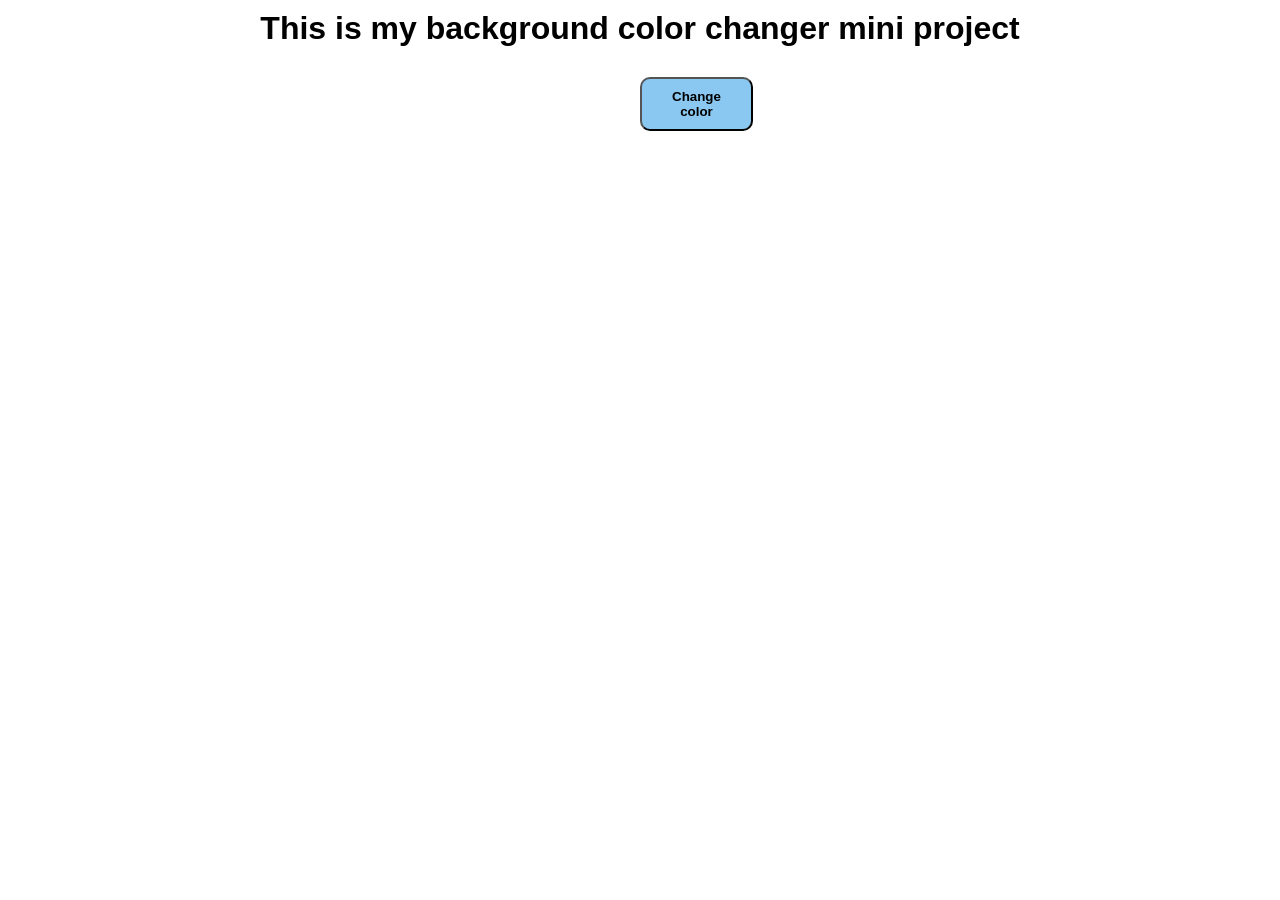
<file: backgroundColorChanger/index.html>
<!DOCTYPE html>
<html lang="en">
<head>
    <meta charset="UTF-8">
    <meta name="viewport" content="width=device-width, initial-scale=1.0">
    <title>Background Color Changer</title>
    <link rel="stylesheet" href="style.css">
</head>
<body>
    
    <center><h1> This is my background color changer mini project</h1></center>
    <button onclick="changeColor()"> Change color </button>

    <script src="main.js"></script>
</body>
</html>
</file>
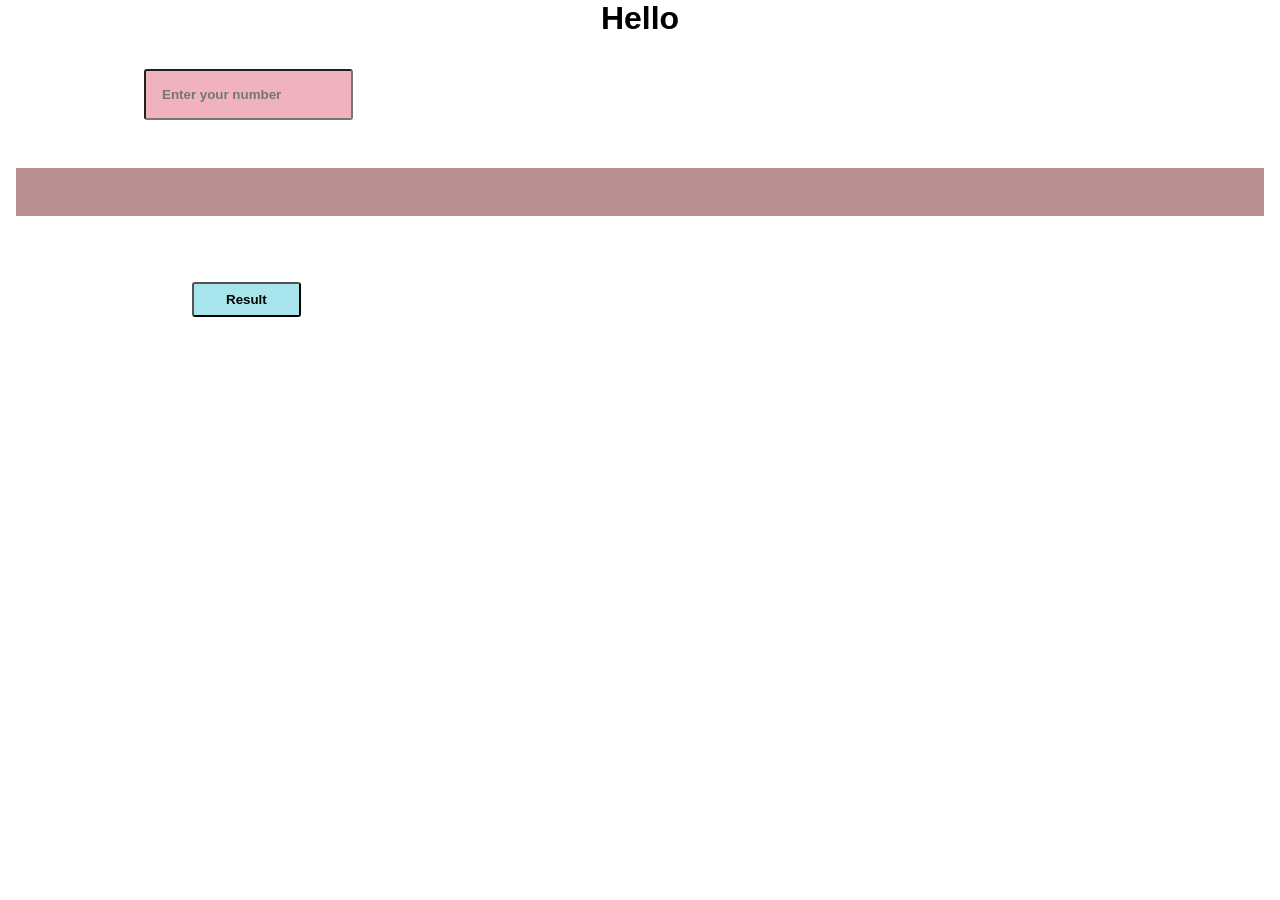
<file: button-Function/index.html>
<!DOCTYPE html>
<html lang="en">
<head>
    <meta charset="UTF-8">
    <meta name="viewport" content="width=device-width, initial-scale=1.0">
    <title>new Js</title>
    <link rel="stylesheet" href="style.css">
</head>
<body>
   <center> <h1> Hello </h1></center>
    <input type="number" placeholder="Enter your number" id="num">
    <p id="result"></p>
    <br><button onclick="checkNum()"> Result </button>
    
<script src="main.js"></script>
</body>
</html>
</file>
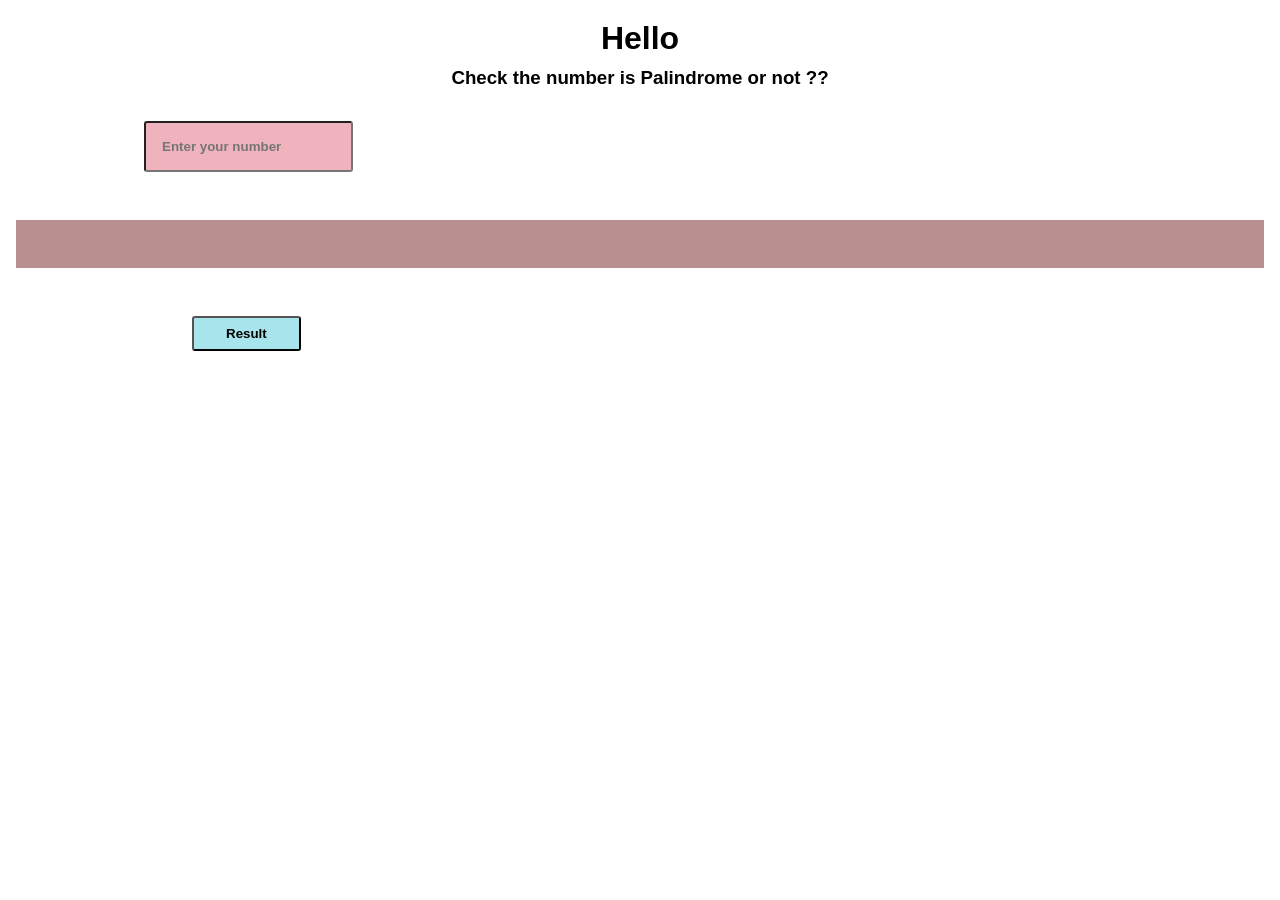
<file: checkPalindrome/index.html>
<!DOCTYPE html>
<html lang="en">
<head>
    <meta charset="UTF-8">
    <meta name="viewport" content="width=device-width, initial-scale=1.0">
    <title>CheckPalindrome</title>
    <link rel="stylesheet" href="style.css">
</head>
<body>
    <center><h1>Hello</h1></center>
   <center> <h3>Check the number is Palindrome or not ??</h3></center>

    <input type="number" placeholder="Enter your number" id="num">

    <p id="result"></p>

    <button onclick="checkPalindrome"> Result </button>
    <script src="main.js"></script>
</body>
</html>
</file>
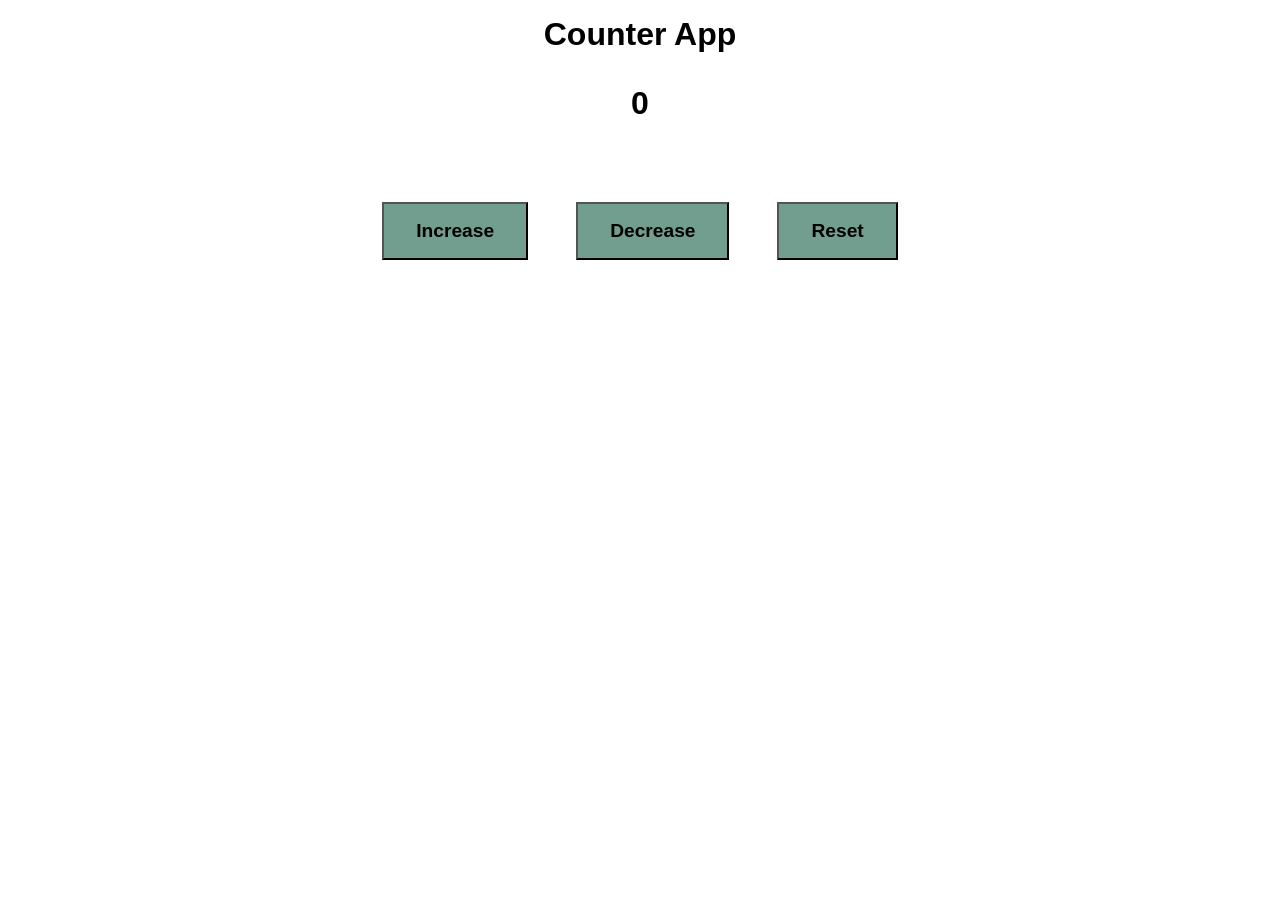
<file: counterApp/index.html>
<!DOCTYPE html>
<html lang="en">
<head>
    <meta charset="UTF-8">
    <meta name="viewport" content="width=device-width, initial-scale=1.0">
    <title> The Counter App</title>
    <link rel="stylesheet" href="style.css">
</head>
<body>
    
     <center><h1>Counter App</h1></center>
     <center><h3 id="count">0</h3></center>

    <div id="btns">
        <button onclick="Increase()"> Increase </button>
     <button onclick="Decrease()"> Decrease </button>
     <button onclick="Reset()">  Reset </button>
    </div>

    <script src="main.js"></script>
</body>
</html>
</file>
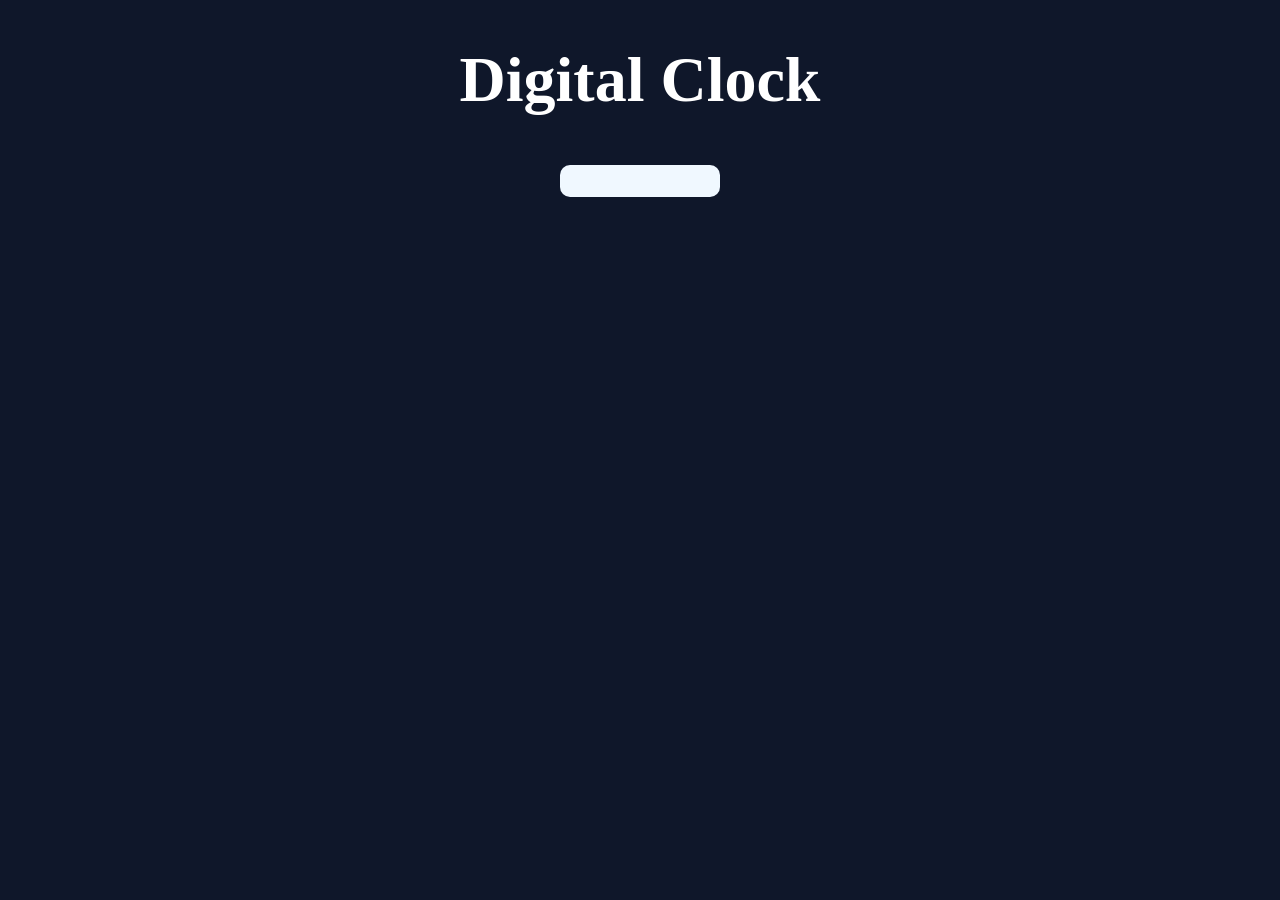
<file: digital clock/index.html>
<!DOCTYPE html>
<html lang="en">
<head>
    <meta charset="UTF-8">
    <meta name="viewport" content="width=device-width, initial-scale=1.0">
    <title>Digital clock</title>
    <link rel="stylesheet" href="style.css">
</head>
<body>

   <center><h1>Digital Clock</h1></center>
   <div id="digital"></div> <!-- <div>display box</div> -->


 <script src="main.js"></script>
</body>
</html>
</file>
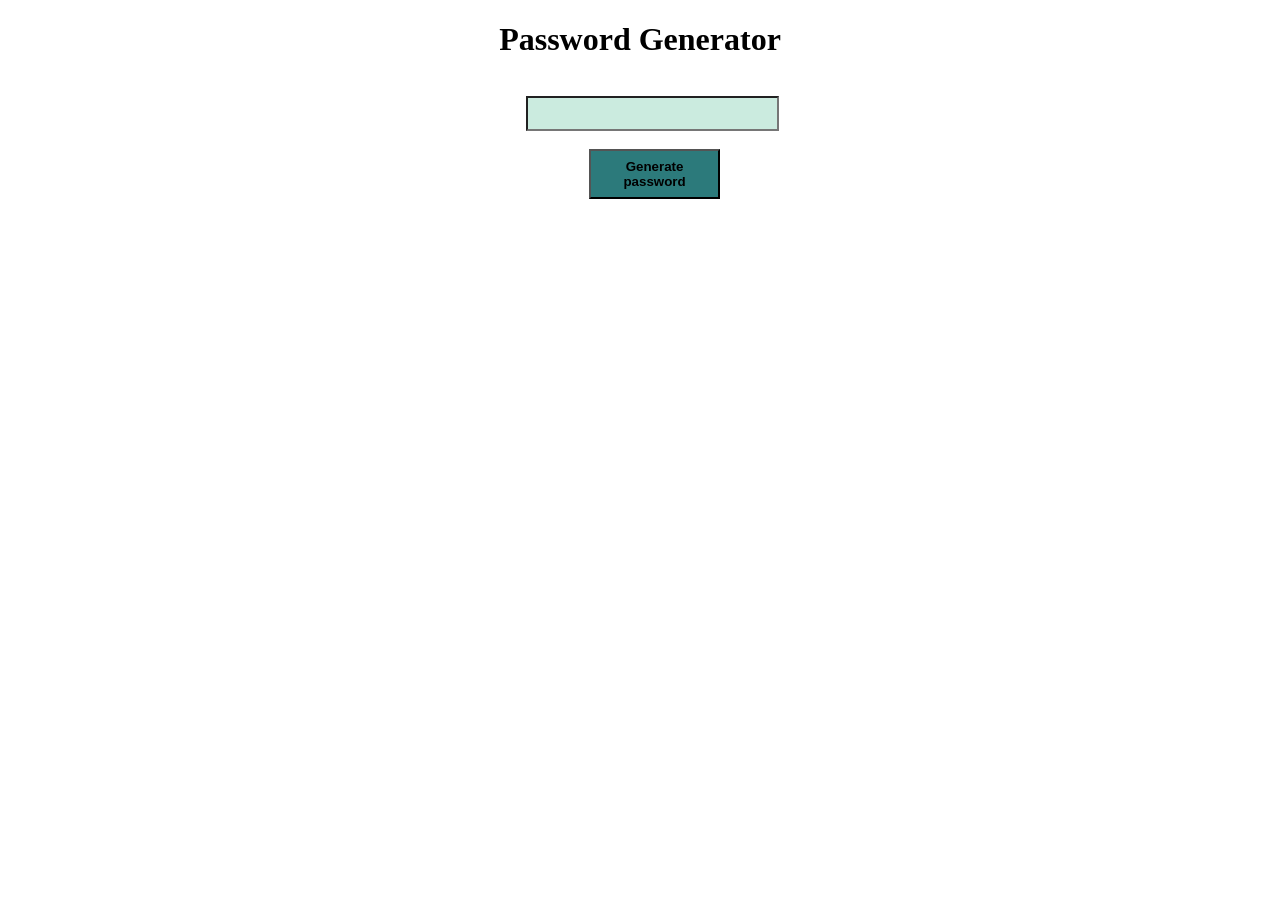
<file: password generator/index.html>
<!DOCTYPE html>
<html lang="en">
<head>
    <meta charset="UTF-8">
    <meta name="viewport" content="width=device-width, initial-scale=1.0">
    <title>Password Generator</title>
    <link rel="stylesheet" href="style.css">
</head>
<body>
    
    <center><h1>Password Generator</h1></center>

    <input readonly id="password">

    <button onclick="generate()">Generate password </button>

    <script src="main.js"></script>
</body>
</html>
</file>
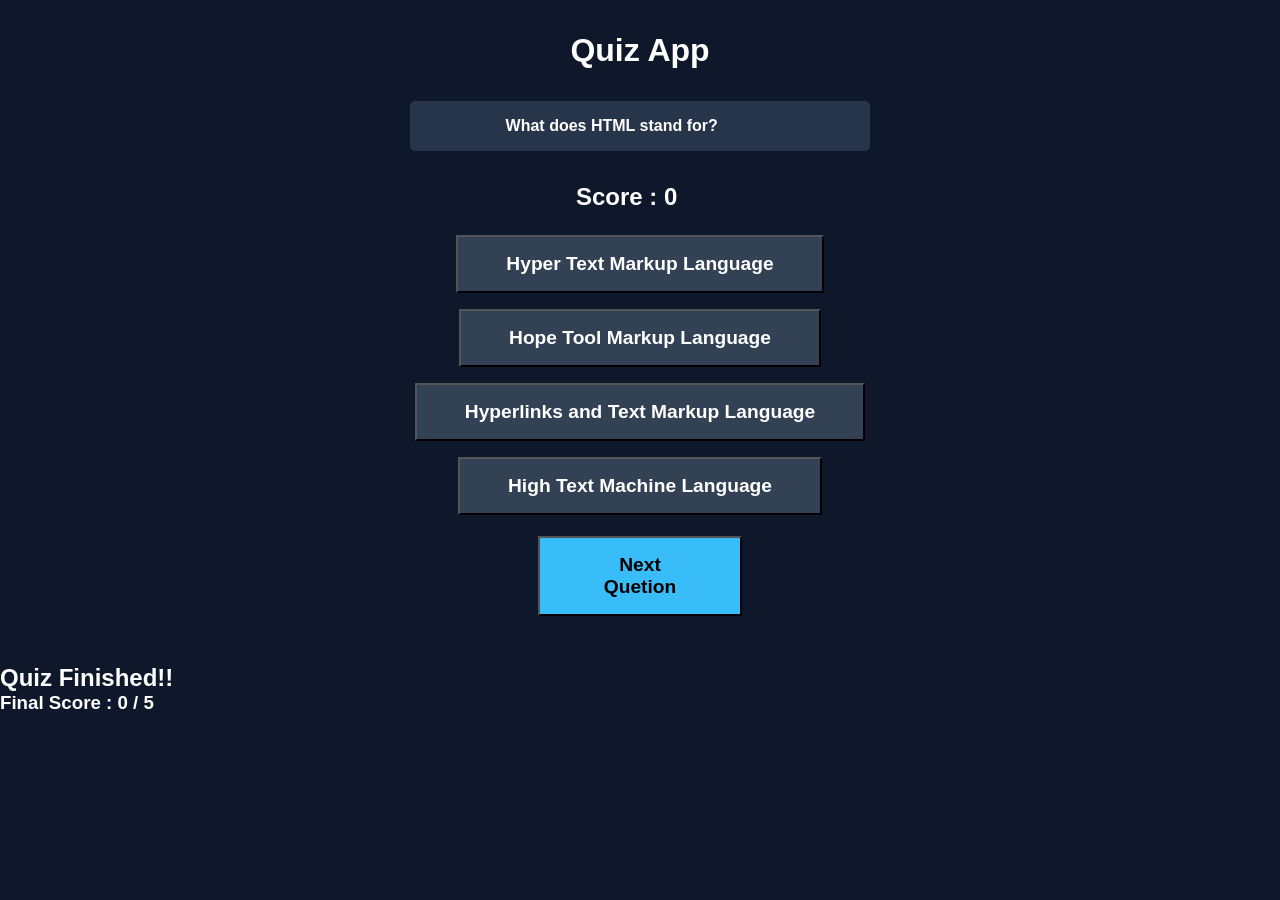
<file: quiz app/index.html>
<!DOCTYPE html>
<html lang="en">
<head>
    <meta charset="UTF-8">
    <meta name="viewport" content="width=device-width, initial-scale=1.0">
    <title>Quiz app</title>
    <link rel="stylesheet" href="style.css">
</head>
<body>
    <center><h1>Quiz App </h1></center>
       <div id="question"></div>
       <h2 id="score">Score : 0 </h2>
    
    <div id="btns">
         <button id="btn1" onclick="checkAnswer(this)">option 1</button>
         <button id="btn2" onclick="checkAnswer(this)">option 2</button>
         <button id="btn3" onclick="checkAnswer(this)">option 3</button>
         <button id="btn4" onclick="checkAnswer(this)">option 4</button>
    </div>

      <button id="btn5" onclick="nextQuestion()">Next Quetion</button>
    
    <script src="main.js"></script>

    <section>
        <h1> Quiz Finished!! </h1>
        <h3> Final Score : 0 / 5</h3>
    </section>
</body>
</html>
</file>
<file: backgroundColorChanger/style.css>
*{
    padding: 0;
    margin: 0;
    box-sizing: border-box;
}
body{
    color: black;
    background-color: white;
    font-family: sans-serif;
}

h1
{
    margin-top: 10px;
}

button
{
    margin: 30px 40rem ;
    padding: 10px 30px;
    color: black;
    font-weight: bolder;
    background-color: rgb(138, 200, 241);
    border-radius: 10px;
}
</file>
<file: button-Function/style.css>
*{
    padding: 0;
    margin: 0;
    box-sizing: border-box;
}
body {
    color: black;
    background-color: white;
    font-family: sans-serif;
}

input{
    margin: 2rem 9rem;
    padding: 1rem ;
    color: black;
    font-weight: bolder;
    background-color: rgb(240, 178, 188);
    border-radius: 3px;
    
}

button {
   margin: 2rem 12rem ;
   padding: 0.5rem 2rem;
   color:black ;
   font-weight: bolder;
   background-color: rgb(167, 228, 236);
   border-radius:  3px;
}

p{
    height: 10px;
    margin: 1rem;
    padding: 1.5rem 2rem;
    color: black;
    background-color: rgb(185, 143, 143);
    font-weight: bolder;
}
</file>
<file: checkPalindrome/style.css>
*{
    padding: 0;
    margin: 0;
    box-sizing: border-box;
}
body {
    color: black;
    background-color: white;
    font-family: sans-serif;
}

h1{
    margin-top: 20px ;
}

h3 {
    margin-top: 10px;
}


input{
    margin: 2rem 9rem;
    padding: 1rem ;
    color: black;
    font-weight: bolder;
    background-color: rgb(240, 178, 188);
    border-radius: 3px;
    
}

button {
   margin: 2rem 12rem ;
   padding: 0.5rem 2rem;
   color:black ;
   font-weight: bolder;
   background-color: rgb(167, 228, 236);
   border-radius:  3px;
}

p{
    height: 10px;
    margin: 1rem;
    padding: 1.5rem 2rem;
    color: black;
    background-color: rgb(185, 143, 143);
    font-weight: bolder;
}
</file>
<file: counterApp/style.css>
*{
    margin: 0;
    padding: 0;
    box-sizing: border-box;
}

h1 {
    margin-top: 1rem;
}

h3 {
     margin: 1rem;
     padding: 1rem;
     font-size: xx-large;

}
body {
    color: black;
    background-color: white;
    font-family: sans-serif;
}

#btns {
    display: flex;
    justify-content: center;
    align-items: center;
    gap: 1rem;
    margin-top: 2rem;
    padding: 1rem ;
}

button {
    margin: 1rem;
    padding: 1rem 2rem ;
    font-weight: bolder;
    font-size: larger;
    background-color: rgb(113, 158, 143);
}
</file>
<file: digital clock/style.css>
body {
 background-color: #0F172A;
 color: white;
 font-size: xx-large;
}

#digital
{
    color: white;
    background-color: aliceblue;
    width: fit-content;
    margin: 3rem auto;
    padding: 1rem 5rem;
    border-radius: 10px;
    text-shadow: 0 0 10px #38BDF8;
}
</file>
<file: password generator/style.css>
input 
{
    margin: 1rem 41%;
    padding: 0.5rem 2.5rem;
    background-color: rgb(203, 235, 223);
    color: black;
}

button {
    background-color:  #2C7A7B ;
    margin: 2px 46%;
    padding: 0.5rem 2rem;
    font-weight: bolder;
}


button:hover {
    background-color: #225E5F;
}
</file>
<file: quiz app/style.css>
*{
    margin: 0;
    padding: 0;
    box-sizing: border-box;
}
body {
     color: white;
    background-color: #0F172A;
     font-family: sans-serif;
}

h1{
    margin-top: 2rem;
}

h2{
    margin: 1.5rem 45%;
}

#btns {
    display: flex;
    flex-direction: column;
    align-items: center;
    justify-content: center;
    gap: 1rem;
    margin: 0.3rem ;
}

button{
    padding: 1rem 3rem;
    font-weight: bolder;
    font-size: larger;
    background-color: #334155;
    color: white;
}

button:hover {
    background-color: #475569;
}

#question {
    margin: 2rem 32%;
    padding: 1rem 6rem;
    border-radius: 5px;
    -webkit-border-radius: 5px;
    -moz-border-radius: 5px;
    -ms-border-radius: 5px;
    -o-border-radius: 5px;
    background-color: #27354b;
    font-family: sans-serif;
    font-weight: bolder;
}

#btn5 {
    margin: 1rem 42%;
    background-color: #38BDF8;
    color: black;
}

#btn5:hover {
    background-color: #0EA5E9;
}
</file>
